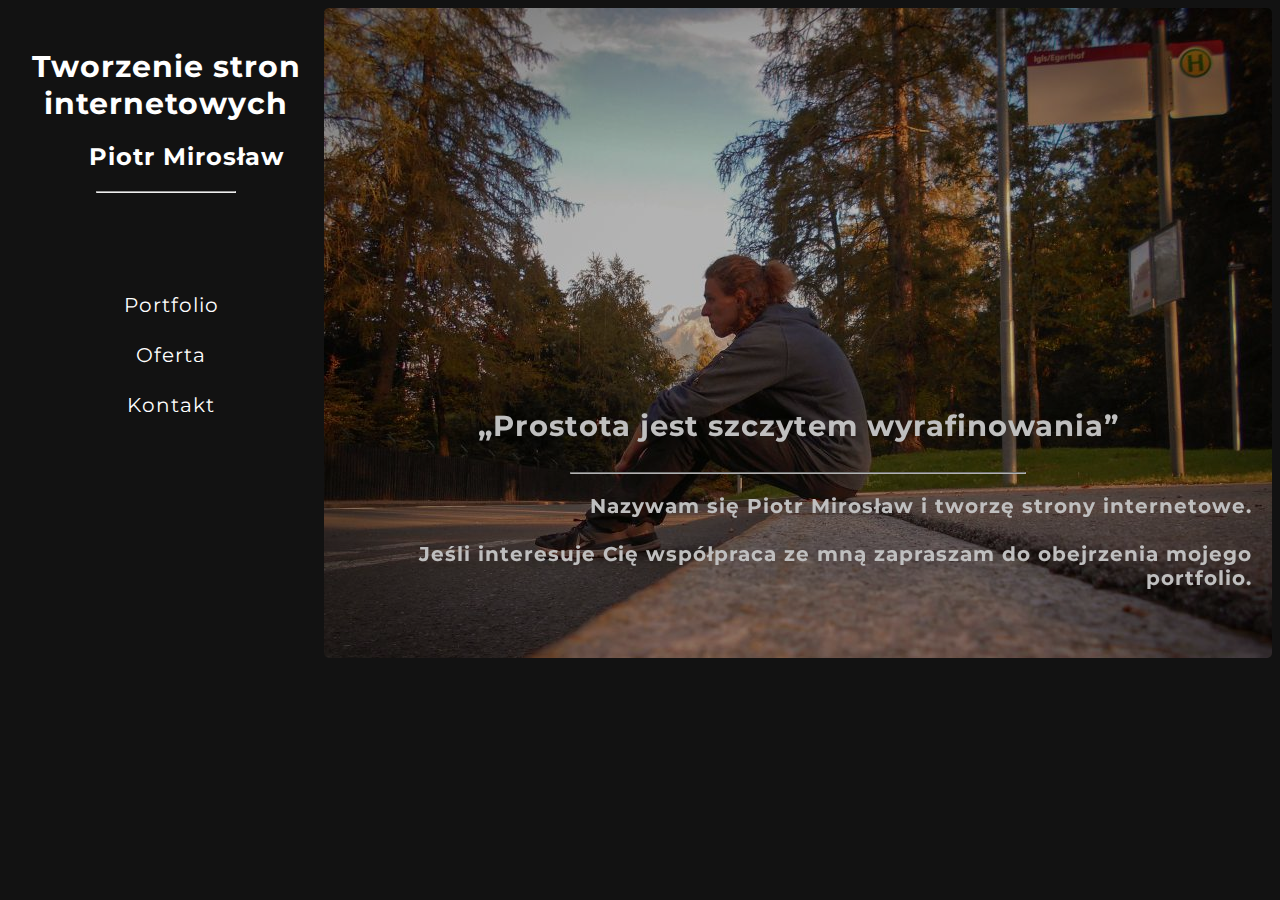
<file: index.html>
<!DOCTYPE html>
<html lang="en">
<head>
  <meta charset="UTF-8">
  <meta name="viewport" content="width=device-width, initial-scale=1.0">
  <meta http-equiv="X-UA-Compatible" content="ie=edge">
  <link rel="stylesheet" href="styles.css">
  <link href="https://fonts.googleapis.com/css?family=Montserrat" rel="stylesheet">
  <link rel="stylesheet" href="https://use.fontawesome.com/releases/v5.7.2/css/all.css" integrity="sha384-fnmOCqbTlWIlj8LyTjo7mOUStjsKC4pOpQbqyi7RrhN7udi9RwhKkMHpvLbHG9Sr" crossorigin="anonymous">
  <title>Piotr Mirosław</title>
</head>
<body>
  <header class='main-header'>
    <a href='index.html' class='logo'>
    <h1>Tworzenie stron internetowych</h1>
    </a>
    <h2>Piotr Mirosław</h2>
    <hr class="undername">
    <nav class='menu'>
      <ul>
        <li class='option'><a href="portfolio.html">Portfolio</a></li>
        <li class='option'><a  href="oferta.html">Oferta</a></li>
        <li class='option'><a href="kontakt.html">Kontakt</a></li>
      </ul>
    </nav>
    <aside class='social-menu'>
      <ul>
        <li class='sm'><a href=""><i class="fab fa-facebook-square"></i></a></li>
        <li class='sm'><a href=""><i class="fab fa-instagram"></i></a></li>
        <li class='sm'><a href="https://www.linkedin.com/in/piotr-miroslaw/"><i class="fab fa-linkedin"></i></a></li>
      </ul>
    </aside>
  </header>
  <main class='photo '>
    <article class='info'>
    <h3 class='motto'>„Prostota jest szczytem wyrafinowania”</h3>
    <hr>
    <h3 class='slogan'>Nazywam się Piotr Mirosław i tworzę strony internetowe.<br><br>
    Jeśli interesuje Cię współpraca ze mną zapraszam do obejrzenia mojego portfolio.</h3>
    </article>
  </main>
  <footer class="main-footer social-menu">
      <ul>
        <li class='sm'><a href="https://www.facebook.com/freetravelspl"><i class="fab fa-facebook-square"></i></a></li>
        <li class='sm'><a href=""><i class="fab fa-instagram"></i></a></li>
        <li class='sm'><a href="https://www.linkedin.com/in/piotr-miroslaw/"><i class="fab fa-linkedin"></i></a></li>
      </ul>
  </footer>
</body>
</html>
</file>
<file: styles.css>
body{
  background-color: #121212;
  color: white;
  font-family: 'Montserrat', sans-serif;
  letter-spacing: 1px;
}

@keyframes text{
  from{transform: translateY(-100px);opacity: 0;}
  to{transform: translateY(0);opacity: 1;}
}

@keyframes text2{
  from{transform: translateY(100px);opacity: 0;}
  to{transform: translateY(0);opacity: 1;}
}

@keyframes appear{
  from{opacity: 0;}
  to{opacity: 1;}
}

@keyframes spread {
  from{width: 50%;}
  to{width: 100%;}
}

@media only screen and (max-width: 2000px){
  .main-header{
    float: left;
    width: 25%;
    height: 650px;
    text-align: center;
    padding: 20px;
    box-sizing: border-box;
    min-width: 270px;
    animation-name: appear;
    animation-duration: 3s;
    animation-delay: 0.1s;
    animation-fill-mode: both;
    animation-timing-function: ease-out;
  }

  .logo{
    font-size: 15px;
    margin: 0px;
  }

  h1:hover{
    color: #20bcba;
    transition-duration: 1s;
  }

  h2{
    text-align: right;
    margin-right: 20px;
  }

  .undername{
    width: 50%;
    animation-name: spread;
    animation-duration: 2s;
    animation-delay: 0.1s;
    animation-fill-mode: both;
    animation-timing-function: ease-out;
  }

  .menu{
    margin-top: 100px;
  }

  .option{
      list-style: none;
      width: 100%;
      height: 50px;
  }

  a{
    text-decoration: none;
    color: white;
    font-size: 20px;
    margin-right: 30px;
  }

  a:hover{
      color: #20bcba;
      transition-duration: 1s;
  }

  main{
    float: left;
    height: 650px;
    width: 75%;
    box-sizing: border-box;
    padding: 20px;
    background: url('prism/prism.png');
    border-radius: 5px;
  }

  .photo{
    background: url('travel1.jpg');
    filter: brightness(75%);
  }

  .contact{
    margin-top: 25%;
    margin-left: 25%;
    font-size: 150%;
    animation-name: text;
    animation-duration: 2s;
    animation-delay: 0.1s;
    animation-fill-mode: both;
    animation-timing-function: ease-out;
  }

  .offer{
    margin-top: 5%;
    margin-left: 5%;
    font-size: 125%;
    animation-name: text;
    animation-duration: 2s;
    animation-delay: 0.1s;
    animation-fill-mode: both;
    animation-timing-function: ease-out;
  }

  .info{
    margin-top: 380px;
    text-align: right;
    font-size: 25px;
  }

  hr{
    width: 50%;
    animation-name: text;
    animation-duration: 2s;
    animation-delay: 0.1s;
    animation-fill-mode: both;
    animation-timing-function: ease-out;
  }
  .motto{
    text-align: center;
    animation-name: text;
    animation-duration: 2s;
    animation-delay: 0.2s;
    animation-fill-mode: both;
    animation-timing-function: ease-out;
  }

  .slogan{
    font-size: 20px;
    animation-name: text;
    animation-duration: 2s;
    animation-delay: 0.3s;
    animation-fill-mode: both;
    animation-timing-function: ease-out;
  }

  .sm{
      list-style: none;
      width: 30%;
      height: 50px;
      float: left;
      display: block;
      margin-top: 150px;
  }

  .main-footer{
    display: none;
  }

  .description{
    float: left;
    width: 30%;
    margin: 50px;
    box-sizing: border-box;
  }
  .mini{
    float: left;
    width: 50%;
    border-radius: 10px;
    margin: 10px;
    box-sizing: border-box;
  }

  .portfolio-item{
    margin: 20px;
    box-sizing: border-box;
  }

  .gora{
    animation-name: text;
    animation-duration: 2s;
    animation-delay: 0.1s;
    animation-fill-mode: both;
    animation-timing-function: ease-out;
  }

  .dol{
    animation-name: text2;
    animation-duration: 2s;
    animation-delay: 0.1s;
    animation-fill-mode: both;
    animation-timing-function: ease-out;
  }
}

@media only screen and (max-width: 1195px){
  .menu{
    margin-top: 20px;
    height: 20px;
  }

  .option{
    height: 20px;
  }

  .main-header{
    min-width: 320px;
    width: 100%;
    height: 250px;
    clear: both;
  }

  .undername{
    margin-top: 20px;
    width: 200px;
  }

  .option{
    display: block;
    float: left;
    width: 30%;
    min-width: 110px;
  }
  ul{
    margin-top: 20px;
  }
  .menu+.social-menu{
    display: none;
  }
  .info{
    margin-top: 300px;
  }
  .photo, .contact{
    width: 100%;
    clear: both;
  }

  .contact{
    margin-top: 0px;
    margin-left: 20px;
    min-width: 500px;
  }
  .main-footer{
    display: block;
    width: 100%;
  }
  .sm{
    width: 30%;
    margin-top: 20px;
    text-align: center;
  }
  main{
    width: 100%;
    height: auto;
  }

  .description{
    width: 100%;
    clear: both;
    margin-top: 5px;
  }

  .mini{
    clear: both;
  }

  .on-photo{
    clear: both;
    width:200%;
  }
}
</file>
